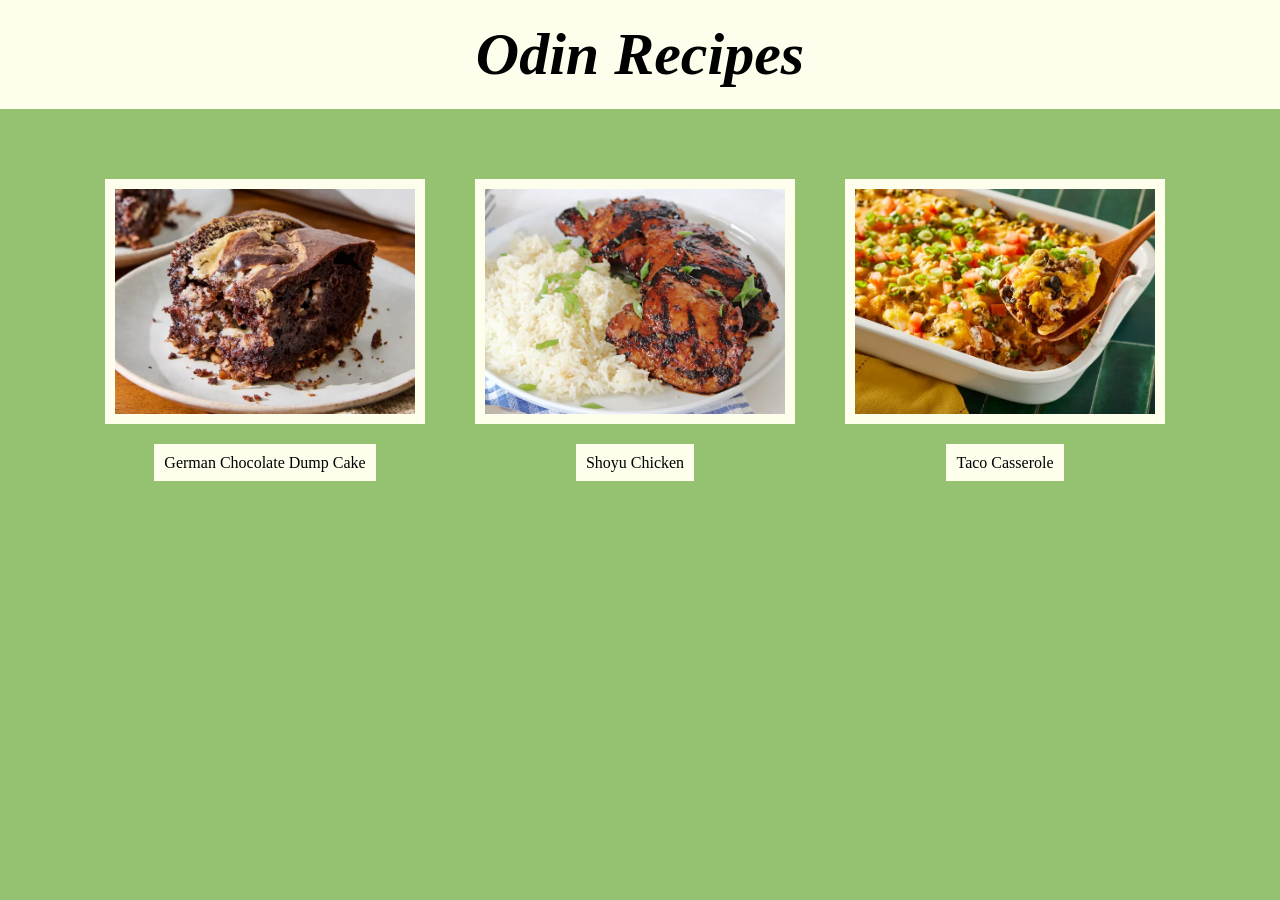
<file: index.html>
<!DOCTYPE html>
<html lang="en">
    <head>
        <meta charset="utf-8">
        <meta name="viewport" content="width=device-width, initial-scale=1.0">
        <title>Odin Recipes</title>
        <link rel="stylesheet" href="styles.css">
    </head>

    <body>
        <h1>Odin Recipes</h1>
        <div class="recipes-section">
            <ul class="home-list">
                <li>
                    <img src="./images/german-chocolate-dump-cake.jpg" alt="German Chocolate Dump Cake" height="auto" width="300">
                    <a href="recipes/german-chocolate-dump-cake.html">German Chocolate Dump Cake</a>
                </li>
                <li>
                    <img src="./images/shoyu-chicken.jpg" alt="German Chocolate Dump Cake" height="auto" width="300">
                    <a href="recipes/shoyu-chicken.html">Shoyu Chicken</a>
                </li>
                <li>
                    <img src="./images/taco-casserole.jpg" alt="German Chocolate Dump Cake" height="auto" width="300">
                    <a href="recipes/taco-casserole.html">Taco Casserole</a>
                </li>
            </ul>
        </div>
    </body>
</html>
</file>
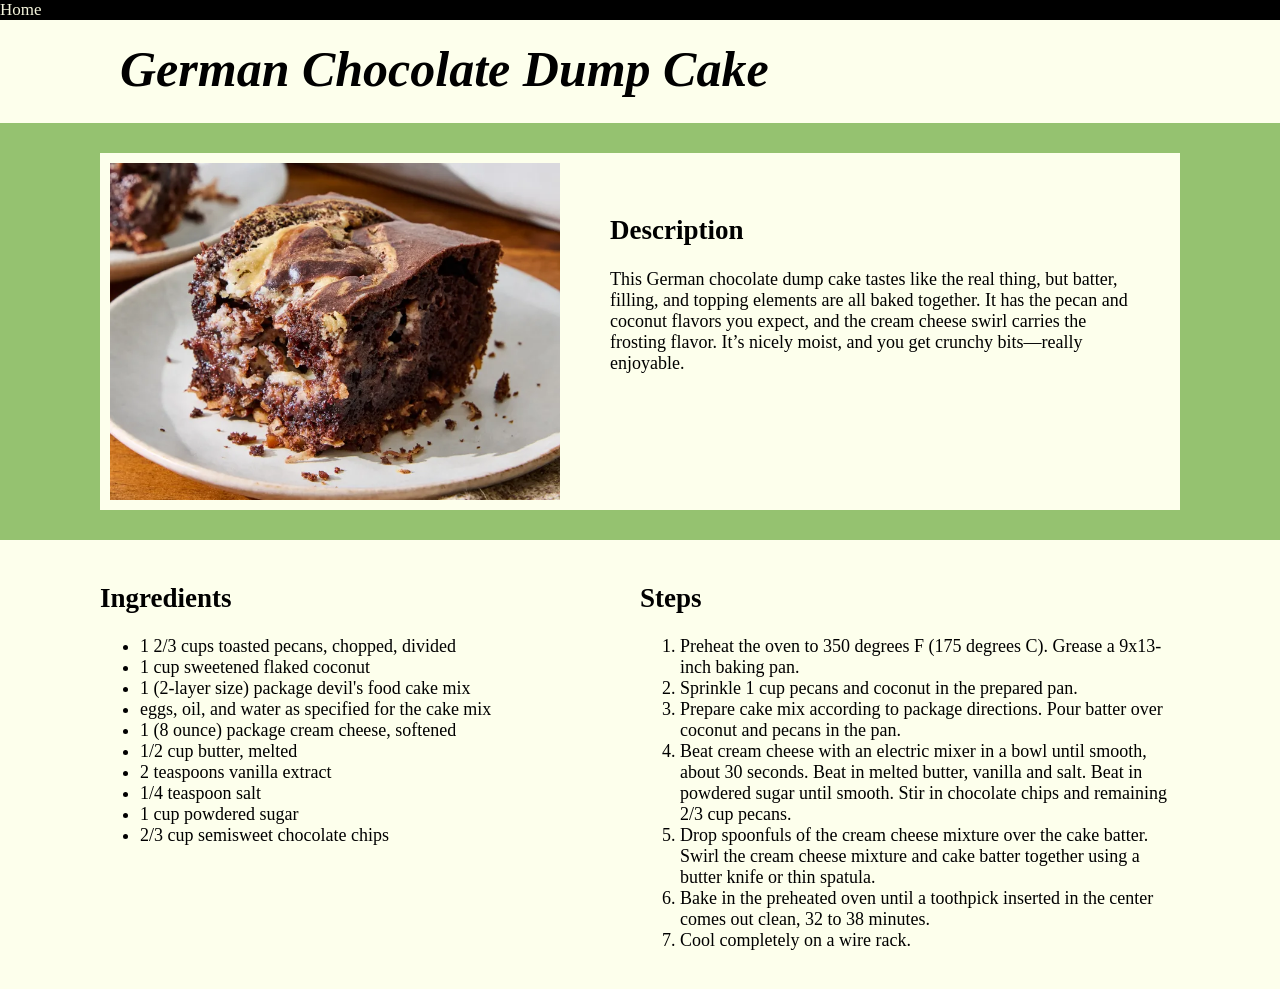
<file: recipes/german-chocolate-dump-cake.html>
<!DOCTYPE html>
<html lang="en">
<head>
    <meta charset="UTF-8">
    <meta name="viewport" content="width=device-width, initial-scale=1.0">
    <title>German Chocolate Dump Cake</title>
    <link rel="stylesheet" href="./../recipe-styles/recipe-styles.css">
</head>
<body>
    <span class="back-to-home"><a href="./../index.html">Home</a></span>
    <h1>German Chocolate Dump Cake</h1>
    <div class="first-section-container">
        <div class="first-section">
            <img src="./../images/german-chocolate-dump-cake.jpg" alt="German Chocolate Dump Cake" width="450" height="auto">
            <div class="description">
                <h2>Description</h2>
                <p>This German chocolate dump cake tastes like the real thing, but batter, filling, and topping elements are all baked together. It has the pecan and coconut flavors you expect, and the cream cheese swirl carries the frosting flavor. It’s nicely moist, and you get crunchy bits—really enjoyable.</p>
            </div>
        </div>
    </div>
    <div class="second-section-container">
        <div class="second-section">
            <div class="ingredients">
                <h2>Ingredients</h2>
                <ul>
                    <li>1 2/3 cups toasted pecans, chopped, divided</li>
                    <li>1 cup sweetened flaked coconut</li>
                    <li>1 (2-layer size) package devil's food cake mix</li>
                    <li>eggs, oil, and water as specified for the cake mix</li>
                    <li>1 (8 ounce) package cream cheese, softened</li>
                    <li>1/2 cup butter, melted</li>
                    <li>2 teaspoons vanilla extract</li>
                    <li>1/4 teaspoon salt</li>
                    <li>1 cup powdered sugar</li>
                    <li>2/3 cup semisweet chocolate chips</li>
                </ul>
            </div>
            <div class="steps">
            <h2>Steps</h2>
                <ol>
                    <li>Preheat the oven to 350 degrees F (175 degrees C). Grease a 9x13-inch baking pan.</li>
                    <li>Sprinkle 1 cup pecans and coconut in the prepared pan.</li>
                    <li>Prepare cake mix according to package directions. Pour batter over coconut and pecans in the pan.</li>
                    <li>Beat cream cheese with an electric mixer in a bowl until smooth, about 30 seconds. Beat in melted butter, vanilla and salt. Beat in powdered sugar until smooth. Stir in chocolate chips and remaining 2/3 cup pecans.</li>
                    <li>Drop spoonfuls of the cream cheese mixture over the cake batter. Swirl the cream cheese mixture and cake batter together using a butter knife or thin spatula.</li>
                    <li>Bake in the preheated oven until a toothpick inserted in the center comes out clean, 32 to 38 minutes.</li>
                    <li>Cool completely on a wire rack.</li>
                </ol> 
            </div>     
        </div>
    </div>
    
</body>
</html>
</file>
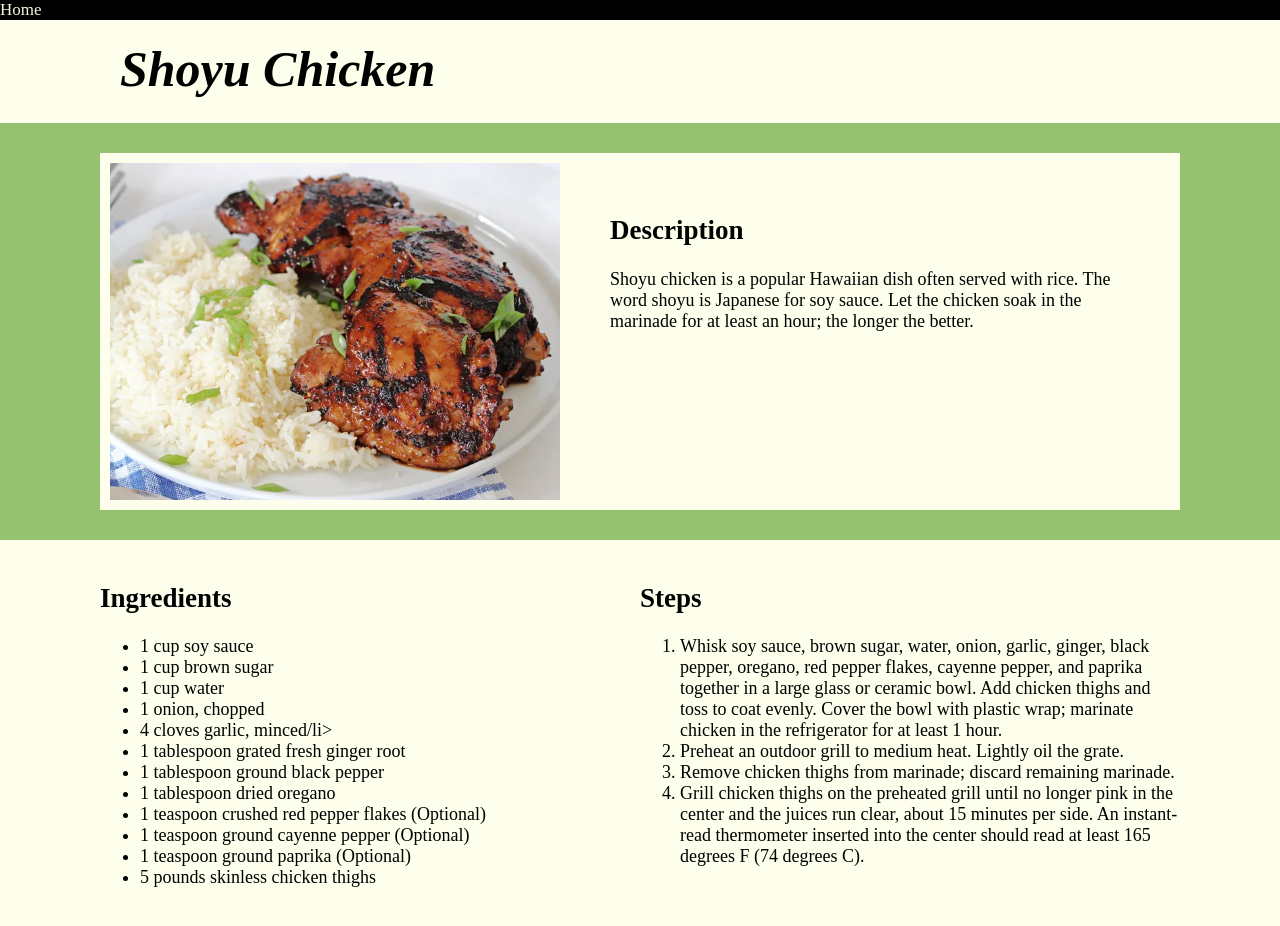
<file: recipes/shoyu-chicken.html>
<!DOCTYPE html>
<html lang="en">
<head>
    <meta charset="UTF-8">
    <meta name="viewport" content="width=device-width, initial-scale=1.0">
    <title>Shoyu Chicken</title>
    <link rel="stylesheet" href="./../recipe-styles/recipe-styles.css">
</head>
<body>
    <span class="back-to-home"><a href="./../index.html">Home</a></span>
    <h1>Shoyu Chicken</h1>
    <div class="first-section-container">
        <div class="first-section">
            <img src="./../images/shoyu-chicken.jpg" alt="Shoyu Chicken" width="450" height="auto">
            <div class="description">
                <h2>Description</h2>
                <p>Shoyu chicken is a popular Hawaiian dish often served with rice. The word shoyu is Japanese for soy sauce. Let the chicken soak in the marinade for at least an hour; the longer the better.</p>
            </div>
        </div>
    </div>
    <div class="second-section-container">
        <div class="second-section">
            <div class="ingredients">
                <h2>Ingredients</h2>
                <ul>
                    <li>1 cup soy sauce </li>
                    <li>1 cup brown sugar</li>
                    <li>1 cup water</li>
                    <li>1 onion, chopped</li>
                    <li>4 cloves garlic, minced/li>
                    <li>1 tablespoon grated fresh ginger root</li>
                    <li>1 tablespoon ground black pepper</li>
                    <li>1 tablespoon dried oregano</li>
                    <li>1 teaspoon crushed red pepper flakes (Optional)</li>
                    <li>1 teaspoon ground cayenne pepper (Optional)</li>
                    <li>1 teaspoon ground paprika (Optional)</li>
                    <li>5 pounds skinless chicken thighs</li>
                </ul>
            </div>
            <div class="steps">
                <h2>Steps</h2>
                <ol>
                    <li>Whisk soy sauce, brown sugar, water, onion, garlic, ginger, black pepper, oregano, red pepper flakes, cayenne pepper, and paprika together in a large glass or ceramic bowl. Add chicken thighs and toss to coat evenly. Cover the bowl with plastic wrap; marinate chicken in the refrigerator for at least 1 hour.</li>
                    <li>Preheat an outdoor grill to medium heat. Lightly oil the grate.</li>
                    <li>Remove chicken thighs from marinade; discard remaining marinade.</li>
                    <li>Grill chicken thighs on the preheated grill until no longer pink in the center and the juices run clear, about 15 minutes per side. An instant-read thermometer inserted into the center should read at least 165 degrees F (74 degrees C).</li>
                </ol>
            </div>
        </div>
    </div>
    
    
</body>
</html>
</file>
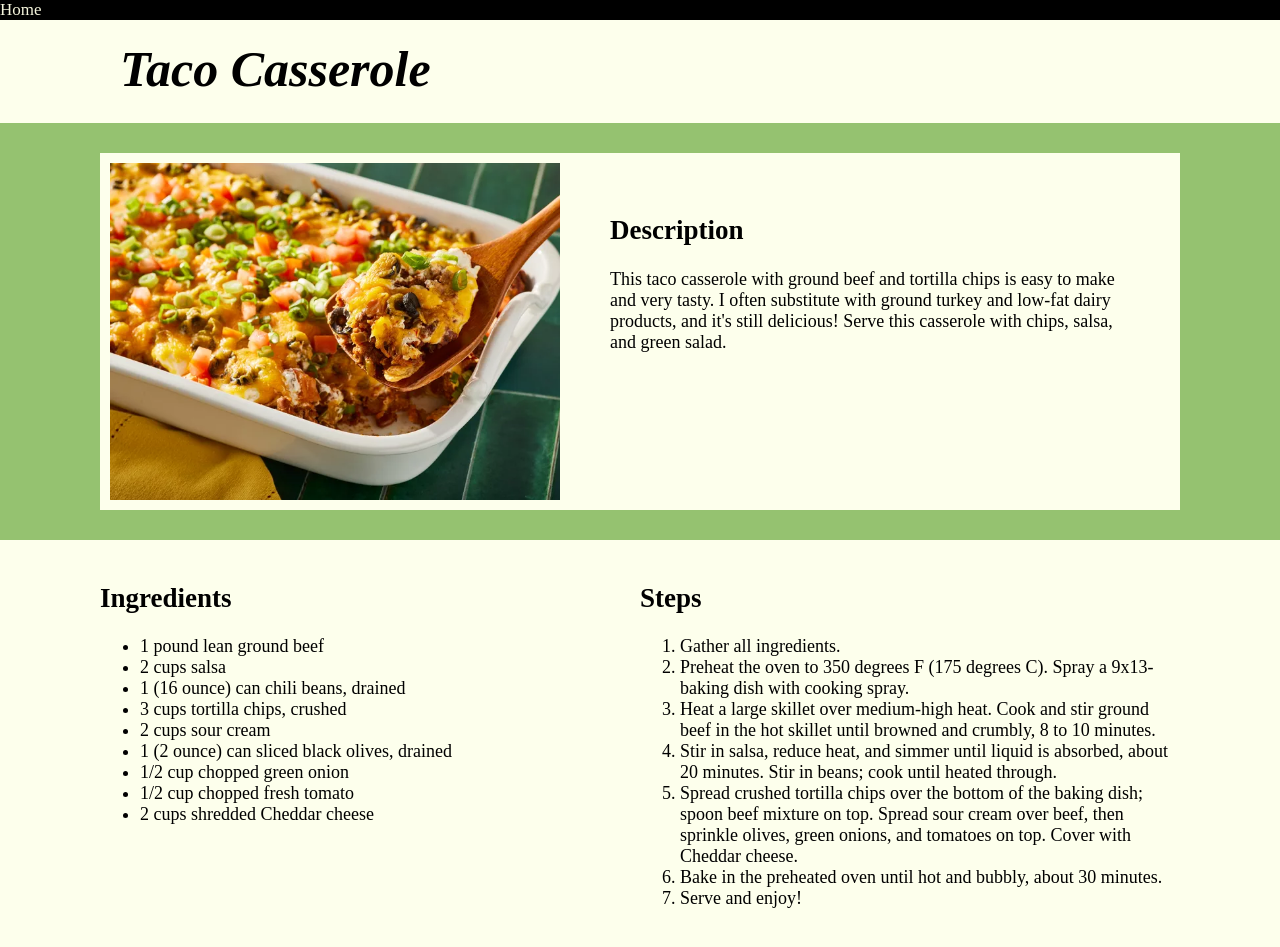
<file: recipes/taco-casserole.html>
<!DOCTYPE html>
<html lang="en">
<head>
    <meta charset="UTF-8">
    <meta name="viewport" content="width=device-width, initial-scale=1.0">
    <title>Taco Casserole</title>
    <link rel="stylesheet" href="./../recipe-styles/recipe-styles.css">
</head>
<body>
    <span class="back-to-home"><a href="./../index.html">Home</a></span>
    <h1>Taco Casserole</h1>
    <div class="first-section-container">
        <div class="first-section">
            <img src="./../images/taco-casserole.jpg" alt="German Chocolate Dump Cake" width="450" height="auto">
            <div class="description">
                <h2>Description</h2>
                <p>This taco casserole with ground beef and tortilla chips is easy to make and very tasty. I often substitute with ground turkey and low-fat dairy products, and it's still delicious! Serve this casserole with chips, salsa, and green salad.</p>
            </div>
        </div>
    </div>
    <div class="second-section-container">
        <div class="second-section">
            <div class="ingredients">
                <h2>Ingredients</h2>
                <ul>
                    <li>1 pound lean ground beef</li>
                    <li>2 cups salsa</li>
                    <li>1 (16 ounce) can chili beans, drained</li>
                    <li>3 cups tortilla chips, crushed</li>
                    <li>2 cups sour cream</li>
                    <li>1 (2 ounce) can sliced black olives, drained</li>
                    <li>1/2 cup chopped green onion</li>
                    <li>1/2 cup chopped fresh tomato</li>
                    <li>2 cups shredded Cheddar cheese</li>
                </ul>
            </div>
            <div class="steps">
                <h2>Steps</h2>
                <ol>
                    <li>Gather all ingredients.</li>
                    <li>Preheat the oven to 350 degrees F (175 degrees C). Spray a 9x13-baking dish with cooking spray.</li>
                    <li>Heat a large skillet over medium-high heat. Cook and stir ground beef in the hot skillet until browned and crumbly, 8 to 10 minutes.</li>
                    <li>Stir in salsa, reduce heat, and simmer until liquid is absorbed, about 20 minutes. Stir in beans; cook until heated through.</li>
                    <li>Spread crushed tortilla chips over the bottom of the baking dish; spoon beef mixture on top. Spread sour cream over beef, then sprinkle olives, green onions, and tomatoes on top. Cover with Cheddar cheese.</li>
                    <li>Bake in the preheated oven until hot and bubbly, about 30 minutes.</li>
                    <li>Serve and enjoy!</li>
                </ol>
            </div>
        </div>
    </div>
    
    
</body>
</html>
</file>
<file: styles.css>
* {
    font-family: "Times New Roman", Verdana, Geneva, Tahoma, sans-serif;
}

body {
    background-color: rgb(149, 194, 112);
    margin: 0;
}

h1 {
    background-color: rgb(253, 255, 236);
    color: black;
    padding: 20px;
    margin: 0;
    text-align: center;
    font-style: italic;
    font-size: 60px;
}

.home-list {
    display: inline-flex;
    margin: 50px auto;
}

.home-list li {
    padding-right: 50px;
}

li::marker {
    color:transparent;
}

.recipes-section {
    text-align: center;
    padding: 20px;
}

img {
    display: block;
    margin-bottom: 30px;
    border: 10px solid rgb(253, 255, 236);
}

a {
    background-color: rgb(253, 255, 236);
    padding: 10px;
    color: black;
    text-decoration: none;
}
</file>
<file: recipe-styles/recipe-styles.css>
* {
    font-family: "Times New Roman", Verdana, Geneva, Tahoma, sans-serif;
}

body {
    background-color: rgb(199, 216, 185);
    margin: 0;
}

a {
    color: beige;
    text-decoration: none;
}

.back-to-home {
    font-size: 17px;
    display: block;
    text-align: left;
    background-color: black;
}

h1 {
    background-color: rgb(253, 255, 236);
    color: black;
    padding: 20px 120px 25px;
    margin: 0;
    text-align: left;
    font-style: italic;
    font-size: 50px;
}

img {
    border: 10px solid rgb(253, 255, 236);
}

.first-section,
.second-section {
    display: inline-flex;
    padding: 30px 100px;
    font-size: 18px;
}

.first-section-container {
    background-color: rgb(149, 194, 112);
}

.first-section .description {
    padding: 40px;
    background-color: rgb(253, 255, 236);
}

.second-section-container {
    background-color: rgb(253, 255, 236);
}

.second-section {
    padding: 20px 100px;
}
 .ingredients,
 .steps {
    flex: 1;
 }
</file>
